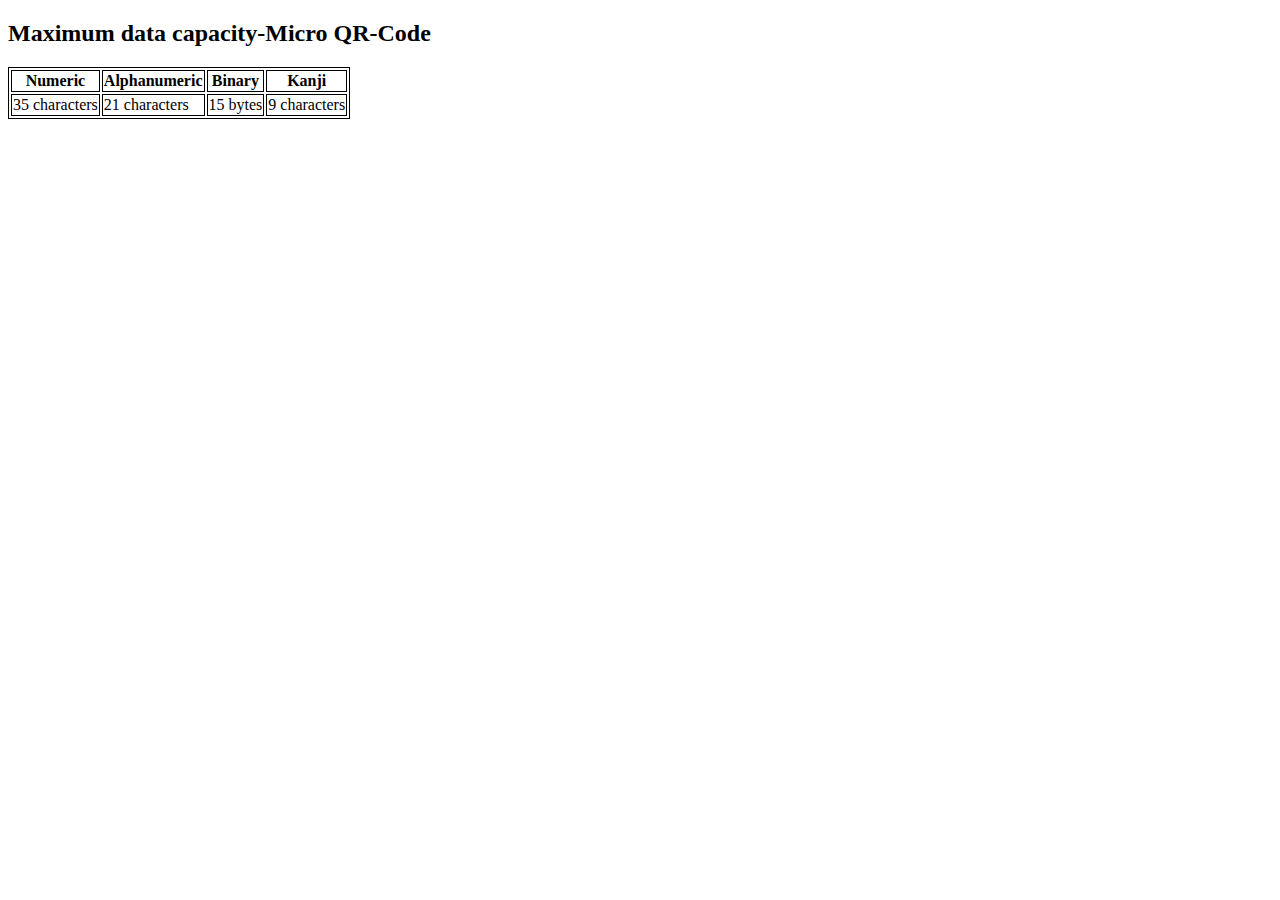
<file: micro-qr-info.html>
<!DOCTYPE html>
<html>
  <head>
    <title>Maximum data capacity-Micro QR-Code</title>
    <h2>Maximum data capacity-Micro QR-Code</h2>
    <style>table, th, td {border: 1px solid black;}</style>
  </head><body><table><tr>
  <th>Numeric</th>
  <th>Alphanumeric</th>
  <th>Binary</th>
  <th>Kanji</th>
  </tr>
  <tr><td>35 characters</td>
    <td>21 characters</td>
    <td>15 bytes</td>
    <td>9 characters</td>
  </tr>
</table>
  </body>
</html>
</file>
